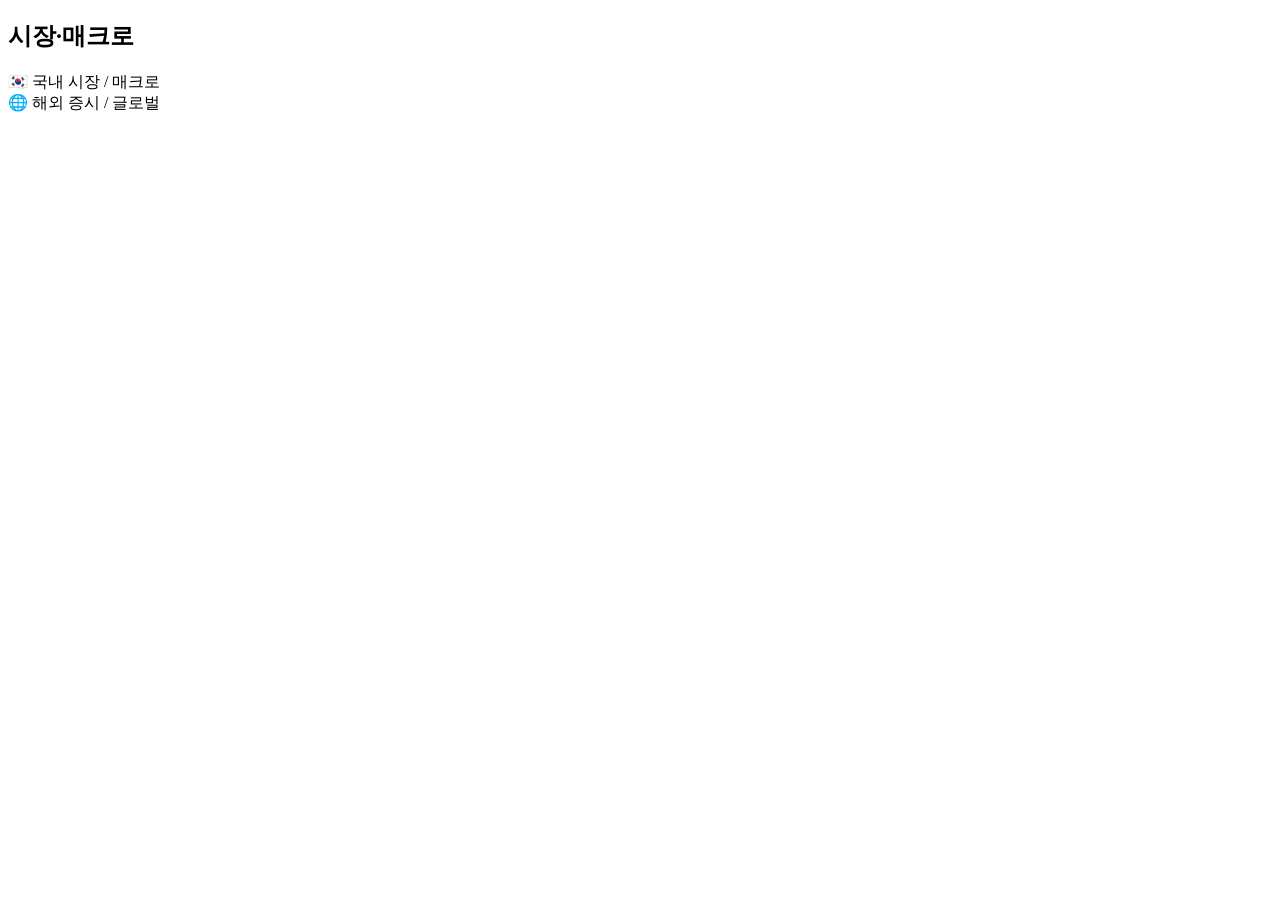
<file: src/main/resources/templates/market.html>
<!DOCTYPE html>
<html lang="ko" xmlns:th="http://www.thymeleaf.org">
<head th:replace="~{fragments/layout :: head('시장·매크로')}"></head>
<body>
<nav th:replace="~{fragments/layout :: nav(${active})}"></nav>

<main class="container">
    <h2 class="mb-4">시장·매크로</h2>
    <div class="row g-4">
        <div class="col-md-6">
            <div class="card">
                <div class="card-header fw-bold">🇰🇷 국내 시장 / 매크로</div>
                <div class="card-body">
                    <div th:each="n : ${macroNews}" class="news-item">
                        <a class="news-title d-block" th:href="${n.url}" target="_blank" th:text="${n.title}"></a>
                        <div class="news-source mt-1" th:text="${n.source} + ' · ' + ${#temporals.format(n.publishedAt, 'MM-dd HH:mm')}"></div>
                        <div class="text-muted small mt-1" th:text="${n.summary}"></div>
                    </div>
                </div>
            </div>
        </div>
        <div class="col-md-6">
            <div class="card">
                <div class="card-header fw-bold">🌐 해외 증시 / 글로벌</div>
                <div class="card-body">
                    <div th:each="n : ${globalNews}" class="news-item">
                        <a class="news-title d-block" th:href="${n.url}" target="_blank" th:text="${n.title}"></a>
                        <div class="news-source mt-1" th:text="${n.source} + ' · ' + ${#temporals.format(n.publishedAt, 'MM-dd HH:mm')}"></div>
                        <div class="text-muted small mt-1" th:text="${n.summary}"></div>
                    </div>
                </div>
            </div>
        </div>
    </div>
</main>

<footer th:replace="~{fragments/layout :: footer}"></footer>
</body>
</html>
</file>
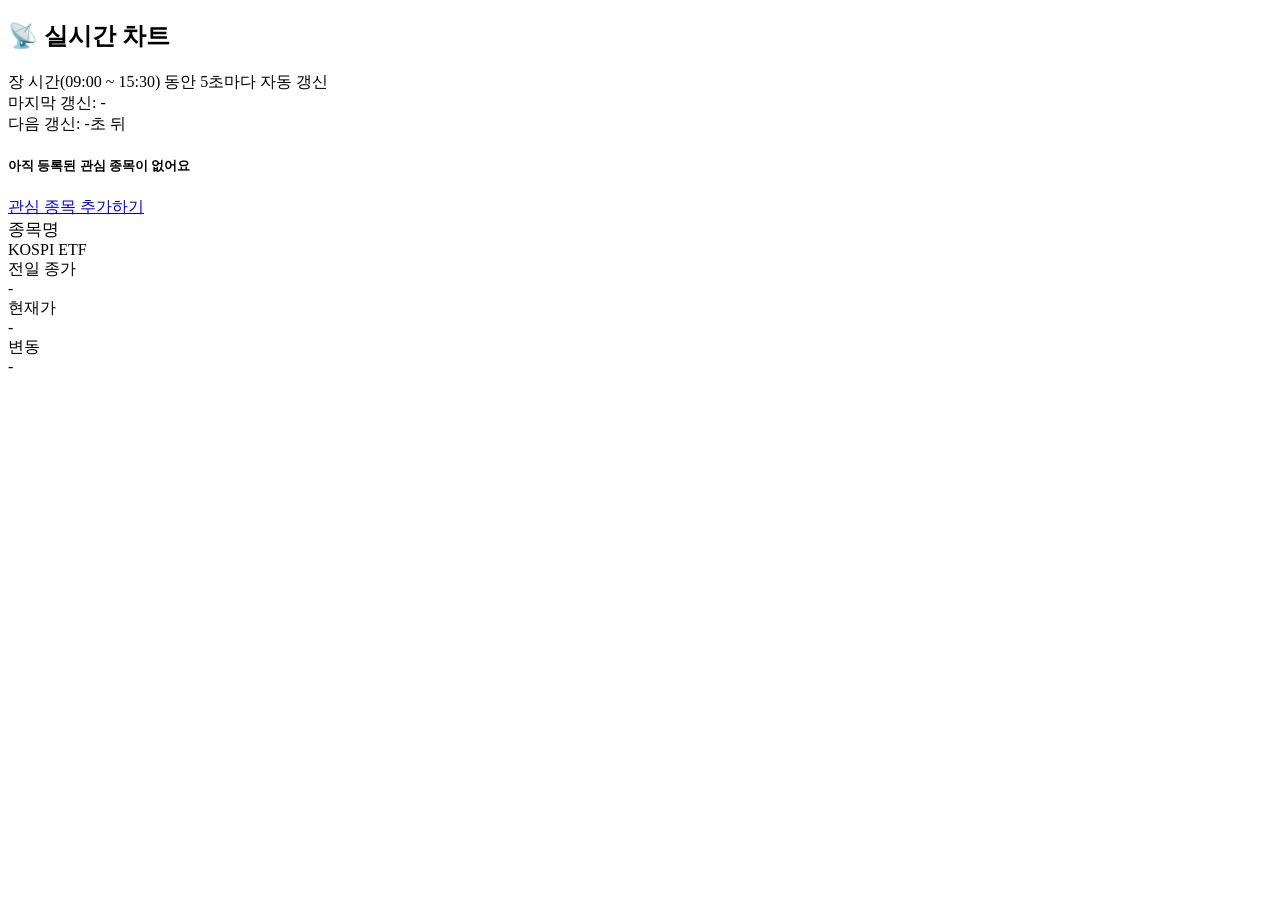
<file: src/main/resources/templates/realtime.html>
<!DOCTYPE html>
<html lang="ko" xmlns:th="http://www.thymeleaf.org">
<head th:replace="~{fragments/layout :: head('실시간 차트')}"></head>
<body>
<nav th:replace="~{fragments/layout :: nav(${active})}"></nav>

<main class="container">
    <div class="d-flex justify-content-between align-items-end mb-3">
        <div>
            <h2 class="mb-1">📡 실시간 차트</h2>
            <div class="text-muted small">장 시간(09:00 ~ 15:30) 동안 5초마다 자동 갱신</div>
        </div>
        <div class="text-muted small text-end">
            <div>마지막 갱신: <span id="rtLastUpdate">-</span></div>
            <div>다음 갱신: <span id="rtNextUpdate">-</span>초 뒤</div>
        </div>
    </div>

    <div th:if="${#lists.isEmpty(watchlist)}" class="card">
        <div class="card-body text-center py-4">
            <h5 class="text-muted mb-3">아직 등록된 관심 종목이 없어요</h5>
            <a href="/watchlist" class="btn btn-primary">관심 종목 추가하기</a>
        </div>
    </div>

    <div class="row g-3">
        <div th:each="s : ${watchlist}" class="col-12 col-lg-6">
            <div class="card stock-card rt-card" th:attr="data-code=${s.code}, data-name=${s.name}, data-prev=${s.previousClose}">
                <div class="card-body">
                    <div class="d-flex justify-content-between align-items-start mb-2">
                        <div>
                            <a th:href="@{'/stocks/' + ${s.code}}" class="text-decoration-none text-dark">
                                <div class="fw-bold" style="font-size:1.05rem" th:text="${s.name}">종목명</div>
                            </a>
                            <div class="text-muted small">
                                <span th:text="${s.code}"></span>
                                <span th:if="${s.sector}" th:text="' · ' + ${s.sector}"></span>
                            </div>
                        </div>
                        <div class="text-end">
                            <span class="badge bg-secondary" th:text="${s.market}">KOSPI</span>
                            <span th:if="${s.type == 'ETF'}" class="badge bg-info ms-1">ETF</span>
                        </div>
                    </div>
                    <div class="row g-2 mb-2">
                        <div class="col-4">
                            <div class="text-muted small">전일 종가</div>
                            <div class="rt-prev" th:text="${#numbers.formatInteger(s.previousClose, 3, 'COMMA')} + '원'">-</div>
                        </div>
                        <div class="col-4">
                            <div class="text-muted small">현재가</div>
                            <div class="fw-bold rt-current">-</div>
                        </div>
                        <div class="col-4">
                            <div class="text-muted small">변동</div>
                            <div class="rt-change flat">-</div>
                        </div>
                    </div>
                    <div style="height: 220px; position: relative;">
                        <canvas class="rt-canvas"></canvas>
                    </div>
                </div>
            </div>
        </div>
    </div>
</main>

<footer th:replace="~{fragments/layout :: footer}"></footer>

<script th:if="${not #lists.isEmpty(watchlist)}">
(function realtimeMulti() {
    const POLL_MS = 5000;
    const OPEN_S = 9 * 3600;
    const CLOSE_S = 15 * 3600 + 30 * 60;

    const charts = new Map();

    function fmt(n) { return Number(n).toLocaleString('ko-KR'); }
    function pad2(n) { return String(n).padStart(2, '0'); }
    function fmtHM(s) {
        s = Math.max(0, Math.floor(s));
        return pad2(Math.floor(s / 3600)) + ':' + pad2(Math.floor((s % 3600) / 60));
    }
    function fmtHMS(s) {
        s = Math.max(0, Math.floor(s));
        return pad2(Math.floor(s / 3600)) + ':' + pad2(Math.floor((s % 3600) / 60)) + ':' + pad2(s % 60);
    }
    function secondsOfDay(d) {
        return d.getHours() * 3600 + d.getMinutes() * 60 + d.getSeconds();
    }

    function buildChart(canvas, prevClose) {
        const datasets = [{
            label: '현재가',
            data: [],
            borderColor: 'rgb(54, 162, 235)',
            backgroundColor: 'rgba(54, 162, 235, 0.1)',
            tension: 0.25,
            pointRadius: 1.5,
            fill: true,
            spanGaps: true
        }];
        if (prevClose > 0) {
            datasets.push({
                label: '전일 종가',
                data: [
                    { x: OPEN_S, y: prevClose },
                    { x: CLOSE_S, y: prevClose }
                ],
                borderColor: 'rgba(150,150,150,0.7)',
                borderDash: [6, 4],
                pointRadius: 0,
                fill: false
            });
        }
        return new Chart(canvas.getContext('2d'), {
            type: 'line',
            data: { datasets: datasets },
            options: {
                responsive: true,
                maintainAspectRatio: false,
                animation: false,
                interaction: { mode: 'nearest', intersect: false },
                plugins: {
                    legend: { display: false },
                    tooltip: {
                        callbacks: {
                            title: items => items.length ? fmtHMS(items[0].parsed.x) : '',
                            label: ctx => ctx.dataset.label + ': ' + fmt(ctx.parsed.y) + '원'
                        }
                    }
                },
                scales: {
                    x: {
                        type: 'linear',
                        min: OPEN_S,
                        max: CLOSE_S,
                        ticks: {
                            stepSize: 3600,
                            callback: v => fmtHM(v),
                            maxRotation: 0,
                            autoSkip: false
                        }
                    },
                    y: { ticks: { callback: v => fmt(v) + '원' } }
                }
            }
        });
    }

    document.querySelectorAll('.rt-card').forEach(card => {
        const code = card.getAttribute('data-code');
        const prev = Number(card.getAttribute('data-prev')) || 0;
        const canvas = card.querySelector('.rt-canvas');
        const chart = buildChart(canvas, prev);
        charts.set(code, {
            chart,
            prev,
            curEl: card.querySelector('.rt-current'),
            chgEl: card.querySelector('.rt-change'),
            prevEl: card.querySelector('.rt-prev')
        });
    });

    async function loadIntraday() {
        try {
            const res = await fetch('/api/watchlist/intraday');
            if (!res.ok) return;
            const arr = await res.json();
            (arr || []).forEach(item => {
                const ref = charts.get(item.code);
                if (!ref || !item.points) return;
                ref.chart.data.datasets[0].data = item.points.map(p => ({ x: p.x, y: p.y }));
                ref.chart.update('none');
            });
        } catch (e) {}
    }

    function applyQuote(q) {
        const ref = charts.get(q.code);
        if (!ref) return;
        const sec = secondsOfDay(new Date());
        if (sec >= OPEN_S && sec <= CLOSE_S && q.currentPrice > 0) {
            const ds = ref.chart.data.datasets[0].data;
            if (ds.length === 0 || ds[ds.length - 1].x < sec) {
                ds.push({ x: sec, y: q.currentPrice });
            } else {
                ds[ds.length - 1] = { x: sec, y: q.currentPrice };
            }
        }
        if (q.previousClose > 0 && q.previousClose !== ref.prev) {
            ref.prev = q.previousClose;
            if (ref.prevEl) ref.prevEl.textContent = fmt(q.previousClose) + '원';
            if (ref.chart.data.datasets.length > 1) {
                ref.chart.data.datasets[1].data = [
                    { x: OPEN_S, y: q.previousClose },
                    { x: CLOSE_S, y: q.previousClose }
                ];
            }
        } else if (q.previousClose > 0 && ref.prevEl && !ref.prevEl.textContent.includes('원')) {
            ref.prevEl.textContent = fmt(q.previousClose) + '원';
        }
        ref.chart.update('none');
        ref.curEl.textContent = q.currentPrice > 0 ? fmt(q.currentPrice) + '원' : '-';
        const chg = q.change || 0;
        const sign = chg > 0 ? '+' : (chg < 0 ? '' : '');
        ref.chgEl.className = 'rt-change ' + (chg > 0 ? 'up' : (chg < 0 ? 'down' : 'flat'));
        ref.chgEl.textContent = sign + fmt(chg) + ' (' + sign + (q.changeRate || 0).toFixed(2) + '%)';
    }

    const lastEl = document.getElementById('rtLastUpdate');
    const nextEl = document.getElementById('rtNextUpdate');
    let nextTickAt = Date.now() + POLL_MS;

    async function pollAll() {
        try {
            const res = await fetch('/api/watchlist/live');
            if (!res.ok) throw new Error('HTTP ' + res.status);
            const arr = await res.json();
            (arr || []).forEach(applyQuote);
            const now = new Date();
            lastEl.textContent = fmtHMS(secondsOfDay(now));
        } catch (e) {
            lastEl.textContent = '실패';
        } finally {
            nextTickAt = Date.now() + POLL_MS;
        }
    }

    loadIntraday().then(pollAll);
    setInterval(pollAll, POLL_MS);
    setInterval(() => {
        const remain = Math.max(0, Math.ceil((nextTickAt - Date.now()) / 1000));
        nextEl.textContent = remain;
    }, 250);
})();
</script>
</body>
</html>
</file>
